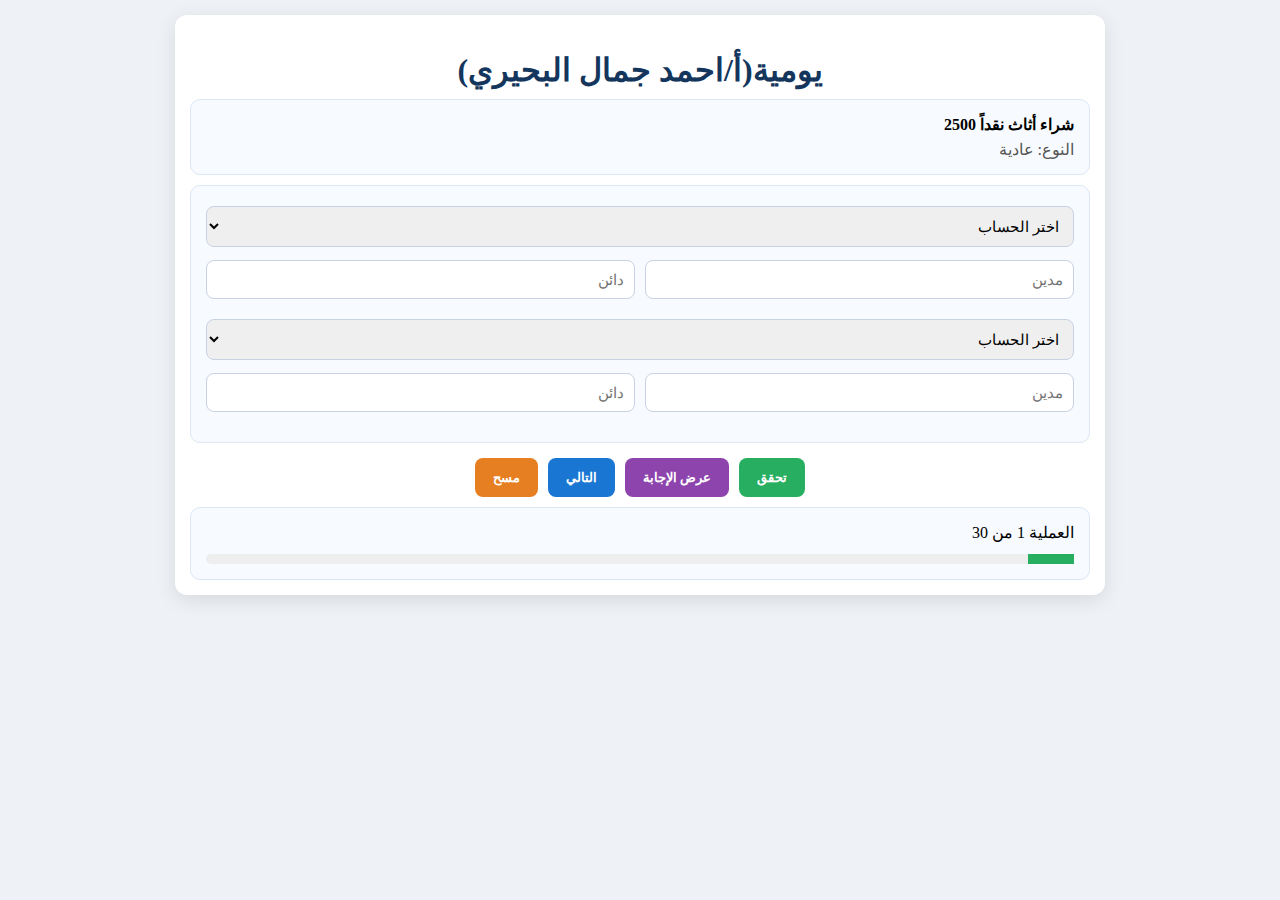
<file: index.html>
<!DOCTYPE html>
<html lang="ar" dir="rtl">
<head>
<meta charset="UTF-8">
<meta name="viewport" content="width=device-width, initial-scale=1.0">
<meta name="google-site-verification" content="XIcTZUC33lJCv30PX7pLx9a8OIbagmwmbTouWh0kw3Y" />
<title>يومية – تدريب قيود اليومية</title>

<meta name="description" content="يومية: موقع تدريب قيود اليومية المحاسبية مع 30 عملية عشوائية، مناسب لطلاب تجارة والمحاسبين.">
<meta name="keywords" content="يومية, قيود اليومية, محاسبة, تدريب محاسبة, كلية تجارة, قيود, تسوية, اقفال, أصول, خصوم">
<meta name="author" content="أحمد جمال">
<meta http-equiv="Content-Language" content="ar">
<meta property="og:title" content="يومية – تدريب قيود اليومية">
<meta property="og:description" content="تدريب عملي على القيود اليومية مع اختبارات فورية.">
<meta property="og:type" content="website">

<style>
body{font-family:'Segoe UI',Tahoma;background:#eef1f5;margin:0;padding:15px}
.app{max-width:900px;margin:auto;background:#fff;border-radius:12px;padding:15px;
box-shadow:0 5px 20px rgba(0,0,0,.1)}
h1{text-align:center;color:#14365d;margin-bottom:5px}
.operation-card{background:#f7fbff;padding:15px;border-radius:10px;margin-top:10px;border:1px solid #dce6f5}
.entry-row{margin-bottom:15px}
.entry-row select,.entry-row input{width:100%;padding:10px;border:1px solid #c8d2e3;border-radius:8px;margin-top:5px;font-size:15px}
.amounts{display:flex;gap:10px;margin-top:8px}
button{padding:12px 18px;border:none;border-radius:8px;color:#fff;font-weight:bold;cursor:pointer}
.btn-check{background:#27ae60}
.btn-next{background:#1976d2}
.btn-clear{background:#e67e22}
.btn-answer{background:#8e44ad}
.controls{display:flex;flex-wrap:wrap;gap:10px;justify-content:center;margin-top:15px}
.result{margin-top:10px;padding:10px;border-radius:8px;text-align:center;font-weight:bold;display:none}
.correct{background:#dff7e3;color:#145a2d}
.incorrect{background:#fde2e2;color:#7a1c1c}
.correct-answer{display:none;background:#eef7ff;padding:12px;border:1px solid #cfe6ff;margin-top:12px;border-radius:8px}
.progress-bar{background:#eee;height:10px;border-radius:10px;margin-top:12px}
.progress{height:100%;background:#27ae60;width:0%;transition:0.3s}
</style>
</head>

<body>
<div class="app">

<h1> يومية(أ/احمد جمال البحيري)</h1>

<div class="operation-card">
<div id="operationDesc" style="font-weight:bold"></div>
<div id="operationType" style="margin-top:6px;color:#555"></div>
</div>

<div id="journalArea" class="operation-card"></div>

<div class="controls">
<button class="btn-check" id="checkBtn">تحقق</button>
<button class="btn-answer" id="showAnswerBtn">عرض الإجابة</button>
<button class="btn-next" id="nextBtn">التالي</button>
<button class="btn-clear" id="clearBtn">مسح</button>
</div>

<div id="result" class="result"></div>
<div id="correctAnswer" class="correct-answer"></div>

<div class="operation-card">
العملية <span id="currentIndex">0</span> من <span id="totalOps">30</span>
<div class="progress-bar"><div id="progress" class="progress"></div></div>
</div>

</div>

<script>
// جميع الحسابات
const allAccounts = [
"أ. النقدية","أ. البنك","أ. المدينون","أ. الدائنون","أ. رأس المال",
"أ. البضاعة","أ. مصروف الإيجار","أ. مصروف الرواتب","أ. مصروف الكهرباء",
"أ. مصروف الإهلاك","أ. مجمع الإهلاك","أ. إيراد المبيعات","أ. إيراد الخدمات",
"أ. آلات ومعدات","أ. أثاث","أ. مصروف الصيانة","أ. مردودات المشتريات",
"أ. مردودات المبيعات","أ. مصروف مستحق","أ. مصروف مقدم","أ. إيراد مقدم",
"أ. إيراد مكتسب","أ. ملخص الأرباح والخسائر"
];

// 30 عملية فقط ✔️
let operations = [
{type:'عادية',description:'شراء بضاعة نقداً بقيمة 5000',entries:[
{account:'أ. البضاعة',debit:5000,credit:0},
{account:'أ. النقدية',debit:0,credit:5000}
]},
{type:'عادية',description:'بيع بضاعة نقداً بقيمة 4000',entries:[
{account:'أ. النقدية',debit:4000,credit:0},
{account:'أ. إيراد المبيعات',debit:0,credit:4000}
]},
{type:'عادية',description:'سداد إيجار 1200',entries:[
{account:'أ. مصروف الإيجار',debit:1200,credit:0},
{account:'أ. النقدية',debit:0,credit:1200}
]},
{type:'عادية',description:'سداد فاتورة كهرباء 300',entries:[
{account:'أ. مصروف الكهرباء',debit:300,credit:0},
{account:'أ. النقدية',debit:0,credit:300}
]},
{type:'عادية',description:'شراء أثاث نقداً 2500',entries:[
{account:'أ. أثاث',debit:2500,credit:0},
{account:'أ. النقدية',debit:0,credit:2500}
]},
{type:'عادية',description:'تحصيل مدين 900',entries:[
{account:'أ. النقدية',debit:900,credit:0},
{account:'أ. المدينون',debit:0,credit:900}
]},
{type:'عادية',description:'سداد دائن 1500',entries:[
{account:'أ. الدائنون',debit:1500,credit:0},
{account:'أ. النقدية',debit:0,credit:1500}
]},
{type:'عادية',description:'بيع خدمات 2000',entries:[
{account:'أ. النقدية',debit:2000,credit:0},
{account:'أ. إيراد الخدمات',debit:0,credit:2000}
]},
{type:'عادية',description:'شراء معدات 3000 آجل',entries:[
{account:'أ. آلات ومعدات',debit:3000,credit:0},
{account:'أ. الدائنون',debit:0,credit:3000}
]},

// عمليات تسوية (10)
{type:'تسوية',description:'مصروف رواتب مستحق 800',entries:[
{account:'أ. مصروف الرواتب',debit:800,credit:0},
{account:'أ. مصروف مستحق',debit:0,credit:800}
]},
{type:'تسوية',description:'إهلاك أثاث 400',entries:[
{account:'أ. مصروف الإهلاك',debit:400,credit:0},
{account:'أ. مجمع الإهلاك',debit:0,credit:400}
]},
{type:'تسوية',description:'مصروف مقدم 600',entries:[
{account:'أ. مصروف الإيجار',debit:600,credit:0},
{account:'أ. مصروف مقدم',debit:0,credit:600}
]},
{type:'تسوية',description:'إيراد مقدم 700',entries:[
{account:'أ. إيراد مقدم',debit:700,credit:0},
{account:'أ. إيراد مكتسب',debit:0,credit:700}
]},
{type:'تسوية',description:'تحميل مصروف كهرباء مستحق 200',entries:[
{account:'أ. مصروف الكهرباء',debit:200,credit:0},
{account:'أ. مصروف مستحق',debit:0,credit:200}
]},

// عمليات إقفال (10)
{type:'إقفال',description:'إقفال مصروف الإيجار',entries:[
{account:'أ. ملخص الأرباح والخسائر',debit:1200,credit:0},
{account:'أ. مصروف الإيجار',debit:0,credit:1200}
]},
{type:'إقفال',description:'إقفال مصروف الرواتب',entries:[
{account:'أ. ملخص الأرباح والخسائر',debit:800,credit:0},
{account:'أ. مصروف الرواتب',debit:0,credit:800}
]},
{type:'إقفال',description:'إقفال إيراد المبيعات',entries:[
{account:'أ. إيراد المبيعات',debit:4000,credit:0},
{account:'أ. ملخص الأرباح والخسائر',debit:0,credit:4000}
]},
{type:'إقفال',description:'إقفال إيراد الخدمات',entries:[
{account:'أ. إيراد الخدمات',debit:2000,credit:0},
{account:'أ. ملخص الأرباح والخسائر',debit:0,credit:2000}
]},
{type:'إقفال',description:'ترحيل صافي الربح إلى رأس المال',entries:[
{account:'أ. ملخص الأرباح والخسائر',debit:1500,credit:0},
{account:'أ. رأس المال',debit:0,credit:1500}
]}
];

// عشوائية
operations = operations.sort(() => 0.5 - Math.random());

let currentIndex = 0;

function loadOperation(i){
const op = operations[i];
document.getElementById("operationDesc").textContent = op.description;
document.getElementById("operationType").textContent = "النوع: " + op.type;
document.getElementById("currentIndex").textContent = i+1;

let html = "";
op.entries.forEach((entry, idx)=>{
let correct = entry.account;
let wrong = allAccounts.filter(a=>a!==correct).sort(()=>0.5-Math.random()).slice(0,3);
let options = [correct,...wrong].sort(()=>0.5-Math.random());

html += `
<div class="entry-row">
<select data-idx="${idx}">
<option value="">اختر الحساب</option>
${options.map(o=>`<option value="${o}">${o}</option>`).join("")}
</select>

<div class="amounts">
<input type="number" placeholder="مدين" class="debit" data-idx="${idx}">
<input type="number" placeholder="دائن" class="credit" data-idx="${idx}">
</div>
</div>`;
});
document.getElementById("journalArea").innerHTML = html;
document.getElementById("progress").style.width =
((currentIndex+1)/operations.length*100)+"%";
}

function checkEntry(){
const op = operations[currentIndex];
let ok = true;

op.entries.forEach((entry, idx)=>{
let s=document.querySelector(`select[data-idx="${idx}"]`).value;
let d=parseFloat(document.querySelector(`.debit[data-idx="${idx}"]`).value)||0;
let c=parseFloat(document.querySelector(`.credit[data-idx="${idx}"]`).value)||0;
if(s!==entry.account||d!==entry.debit||c!==entry.credit){ok=false;}
});

let r=document.getElementById("result");
r.textContent = ok ? "✔ القيد صحيح" : "✘ القيد غير صحيح";
r.className = ok ? "result correct" : "result incorrect";
r.style.display="block";
}

function showAnswer(){
const op=operations[currentIndex];
let html="<h3>القيد الصحيح:</h3>";
op.entries.forEach(e=>{
html+=`<p>${e.account} — مدين: ${e.debit} — دائن: ${e.credit}</p>`;
});
document.getElementById("correctAnswer").innerHTML=html;
document.getElementById("correctAnswer").style.display="block";
}

function next(){
currentIndex++;
if(currentIndex>=operations.length){
operations=operations.sort(()=>0.5-Math.random());
currentIndex=0;
}
loadOperation(currentIndex);
document.getElementById("result").style.display="none";
document.getElementById("correctAnswer").style.display="none";
}

function clearFields(){
document.querySelectorAll("input").forEach(i=>i.value="");
document.querySelectorAll("select").forEach(s=>s.value="");
}

document.getElementById("checkBtn").onclick=checkEntry;
document.getElementById("showAnswerBtn").onclick=showAnswer;
document.getElementById("nextBtn").onclick=next;
document.getElementById("clearBtn").onclick=clearFields;

loadOperation(0);
</script>
</body>
</html>
</file>
